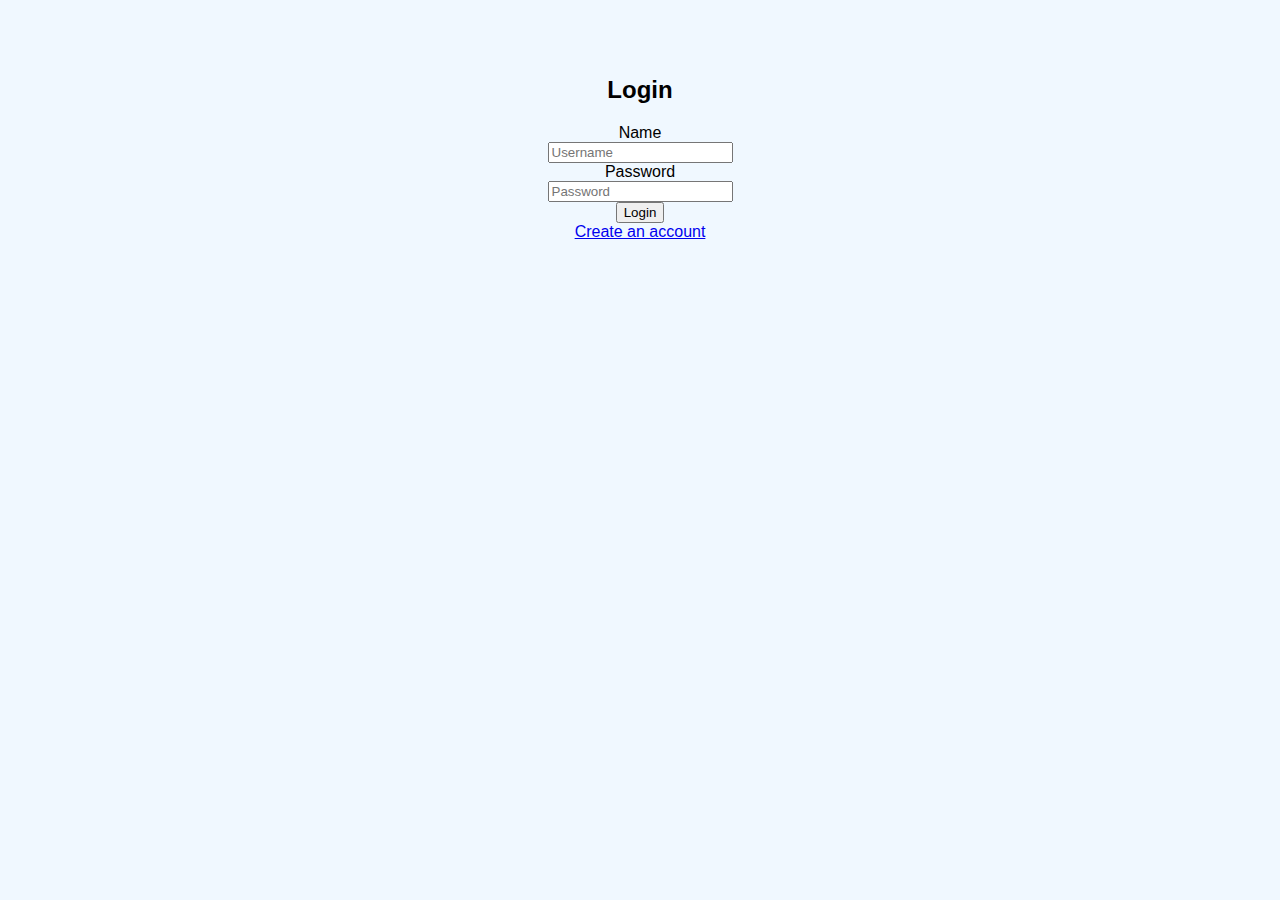
<file: index.html>
<!DOCTYPE html>
<html>
<head>
    <link rel="stylesheet" href="style.css">
    <title>Login Form</title>
    <script>
        function check(form) {
            if (form.uname.value == "user1" && form.pword.value == "Pascioles") {
                window.close('index.html')
                window.open('Home.html')

            } else {
                alert("Error, Username and password are wrong");
            }
        }
    </script>
</head>
<body>
    <br><br>
    <center>
        <h2>Login</h2>
        <form>
            <label>Name</label><br>
            <input type="text" name="uname" placeholder="Username"/><br>
            <label>Password</label><br>
            <input type="password" name="pword" placeholder="Password"><br>
            <button type="button" onclick="check(this.form)">Login</button><br>
            <a href="signup.html" class="ca">Create an account</a><br>
        </form>
    </center>
</body>
</html>
</file>
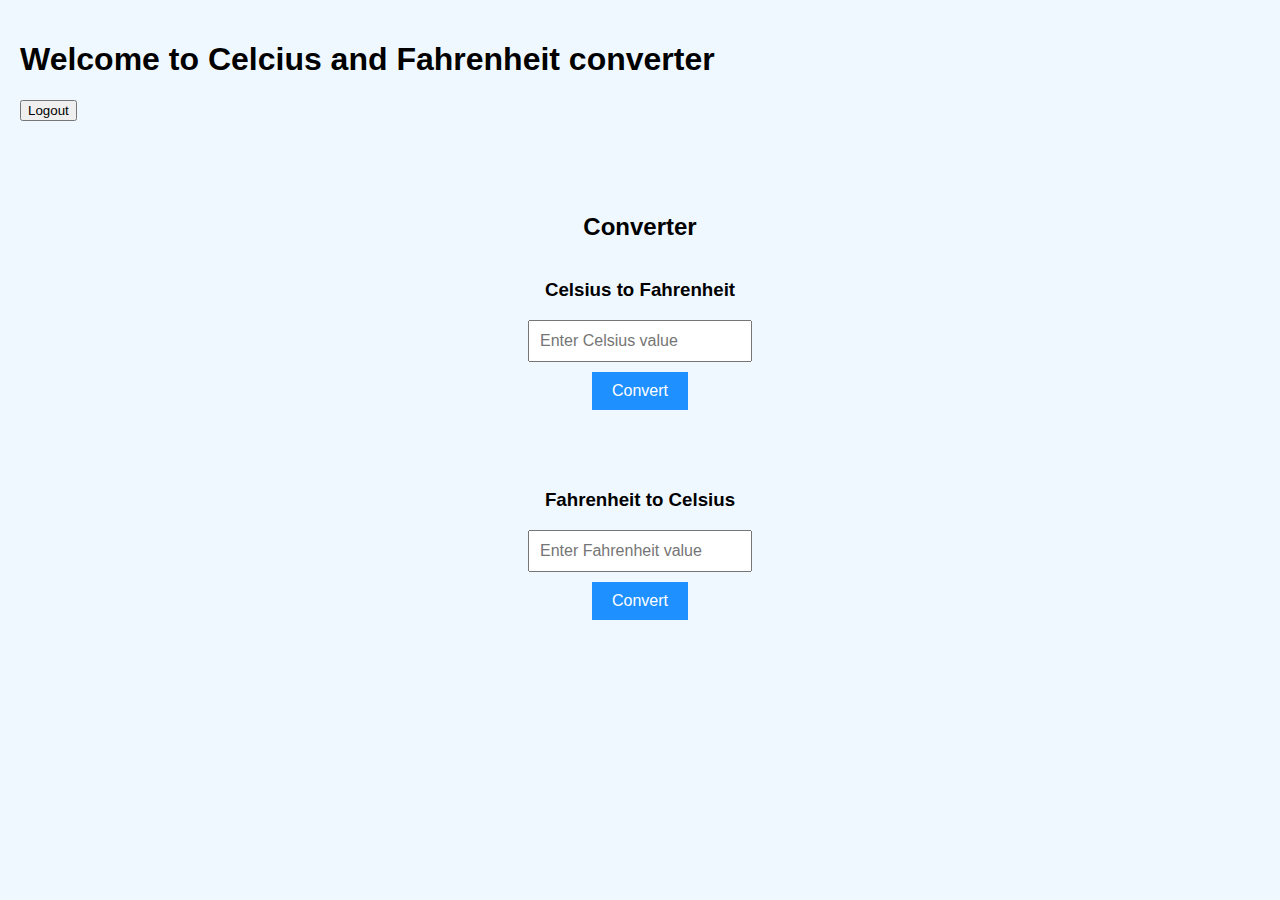
<file: Home.html>
<!DOCTYPE html>
<html>
<head>
    <link rel="stylesheet" href="style.css">
    <title>Home</title>

    <script>
        function logout() {
            let response = confirm("Are you sure you want to logout?");
            if (response) {
                window.close('Home.html');
                window.open('index.html');
            }
        }



        function convertToFahrenheit() {
            var celsius = parseFloat(document.getElementById('celsius').value);
            var fahrenheit = (celsius * 9/5) + 32;
            document.getElementById('fahrenheitResult').innerHTML = fahrenheit + "°F";
        }
        
        function convertToCelsius() {
            var fahrenheit = parseFloat(document.getElementById('fahrenheit').value);
            var celsius = (fahrenheit - 32) * 5/9;
            document.getElementById('celsiusResult').innerHTML = celsius + "°C";
        }
    </script>
</head>

<body>
    <form>
        <h1>Welcome to Celcius and Fahrenheit converter</h1>
        <button type="button" onclick="logout()">Logout</button>
        <center>
            <br>
            <br>
            <br>
            <br>
            <h2>Converter</h2>
            <div class="converter">
                <h3>Celsius to Fahrenheit</h3>
                <input type="text" id="celsius" placeholder="Enter Celsius value">
                <button type="button" onclick="convertToFahrenheit()">Convert</button>
                <p class="result" id="fahrenheitResult"></p>
            </div>
            
            <div class="converter">
                <h3>Fahrenheit to Celsius</h3>
                <input type="text" id="fahrenheit" placeholder="Enter Fahrenheit value">
                <button type="button" onclick="convertToCelsius()">Convert</button>
                <p class="result" id="celsiusResult"></p>
            </div>
        </center>
    </form>
</body>
</html>
</file>
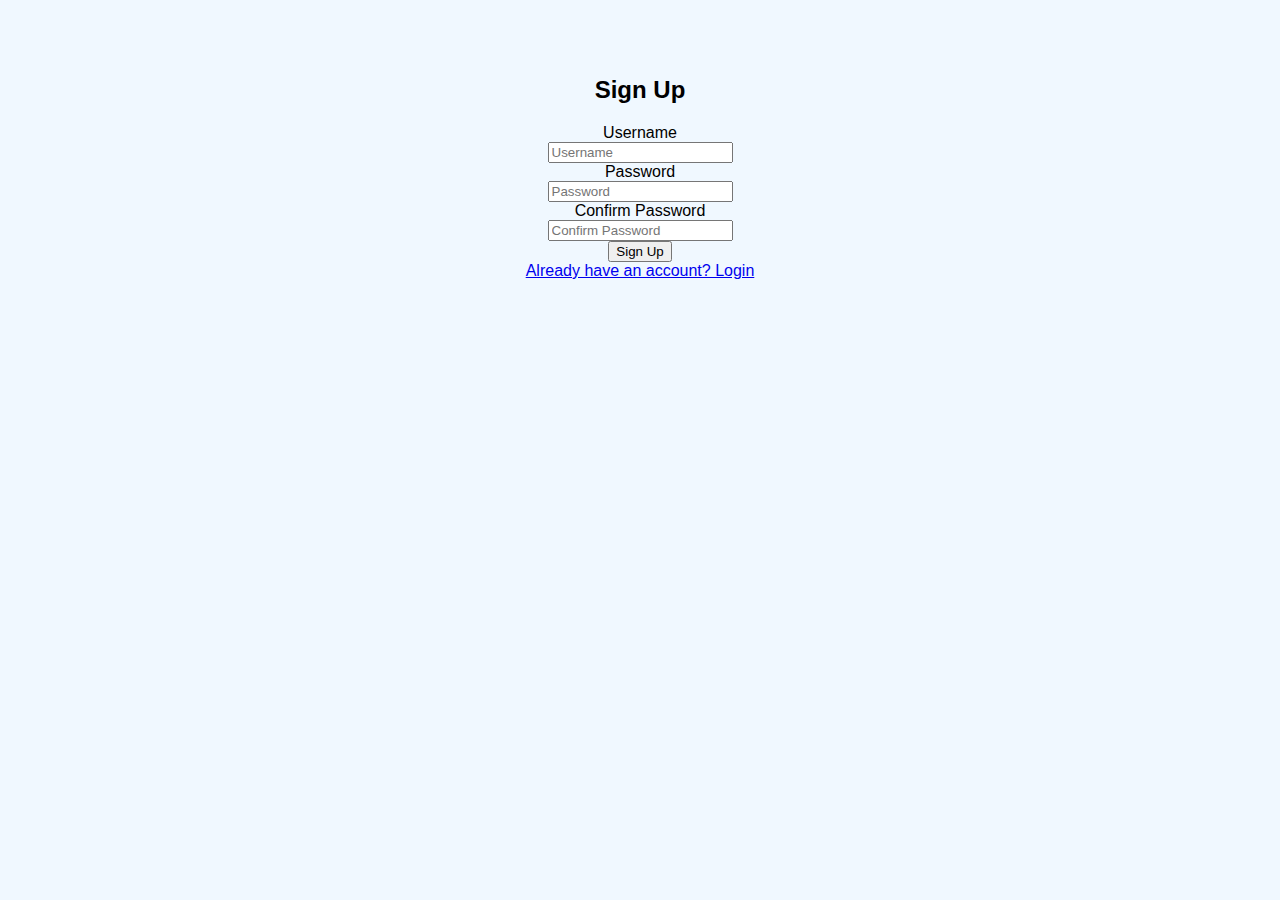
<file: signup.html>
<!DOCTYPE html>
<html>
<head>
    <link rel="stylesheet" href="style.css">
    <title>Sign Up</title>
    <script>
        function validateForm() {
            var username = document.forms["signupForm"]["uname"].value;
            var password = document.forms["signupForm"]["pword"].value;
            var confirmPassword = document.forms["signupForm"]["confirm_pword"].value;

            if (username  "") {
                alert("Username must be filled out");
                return false;
            }

            if (password === "") {
                alert("Password must be filled out");
                return false;
            }

            if (password !== confirmPassword) {
                alert("Passwords do not match");
                return false;
            }

            alert("Signup successful!"); // You can replace this with your signup logic
        }
    </script>
</head>
<body>
    <br><br>
    <center>
        <h2>Sign Up</h2>
        <form name="signupForm" onsubmit="return validateForm()">
            <label>Username</label><br>
            <input type="text" name="uname" placeholder="Username"><br>
            <label>Password</label><br>
            <input type="password" name="pword" placeholder="Password"><br>
            <label>Confirm Password</label><br>
            <input type="password" name="confirm_pword" placeholder="Confirm Password"><br>
            <button type="submit">Sign Up</button><br>
            <a href="index.html" class="ca">Already have an account? Login</a><br>
        </form>
    </center>
</body>
</html>
</file>
<file: style.css>
body {
  background-color: aliceblue;
  font-family: "Roboto", sans-serif;
}

        body {
            font-family: Arial, sans-serif;
            margin: 0;
            padding: 20px;
        }
        
        .converter {
            display: flex;
            flex-direction: column;
            align-items: center;
            margin-bottom: 20px;
        }
        
        .converter input {
            width: 200px;
            padding: 10px;
            margin-bottom: 10px;
            font-size: 16px;
        }
        
        .converter button {
            padding: 10px 20px;
            font-size: 16px;
            background-color: dodgerblue;
            color: white;
            border: none;
            cursor: pointer;
        }
        
        .result {
            font-size: 20px;
            font-weight: bold;
            color: dodgerblue;
        }
</file>
